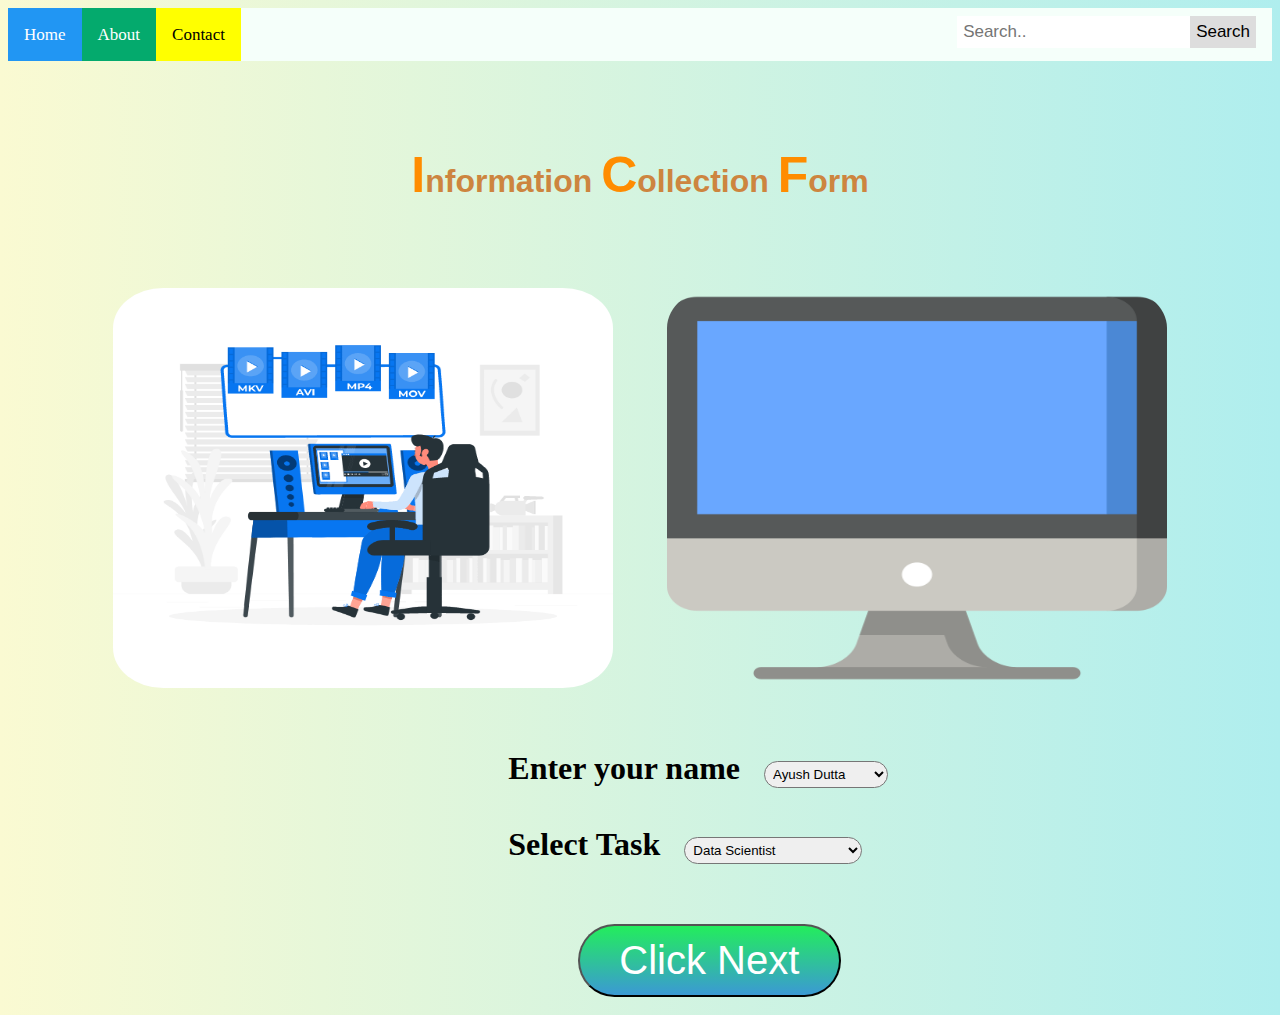
<file: index.html>
<!DOCTYPE html>
<html lang="en">
<head>
    <meta charset="UTF-8">
    <meta http-equiv="X-UA-Compatible" content="IE=edge">
    <link href="https://cdn.jsdelivr.net/npm/bootstrap@5.1.3/dist/css/bootstrap.min.css" rel="stylesheet" integrity="sha384-1BmE4kWBq78iYhFldvKuhfTAU6auU8tT94WrHftjDbrCEXSU1oBoqyl2QvZ6jIW3" crossorigin="anonymous">
    <meta name="viewport" content="width=device-width, initial-scale=1.0">
    <link rel="apple-touch-icon" sizes="180x180" href="images/apple-touch-icon.png">
    <link rel="icon" type="image/png" sizes="32x32" href="images/favicon-32x32.png">
    <link rel="icon" type="image/png" sizes="16x16" href="images/favicon-16x16.png">
    <link rel="manifest" href="images/site.webmanifest">
    <title>My Document</title>
    <link rel="stylesheet" href="style.css">
    <link rel="stylesheet" href="https://cdnjs.cloudflare.com/ajax/libs/animate.css/4.1.1/animate.min.css">
    
</head>
<body>
    <div class="topnav">
        <a class="active" href="#home">Home</a>
        <a class="about" href="#about">About</a>
        <a class="contact" href="#contact">Contact</a>
        <div class="search-container">
          <form action="">
            <input type="text" placeholder="Search.." name="search">
            <button type="submit" href="#">Search</button>
          </form>
        </div>
      </div>
      <h1 class="header animate__animated animate__bounce animate_delay-2s"><span>I</span>nformation <span>C</span>ollection <span>F</span>orm</h1>
      <center>
        <img src="images/front-video.gif" alt="video">
        <img src="images/comp.jpg" alt="dhinka chika">
      </center>
      
      <div class="flex-parent">
        <div class="flex-child login-form-container  magenta">
            <form action="#">
                <label for="name">Enter your name</label>
                <select name="languages" id="lang">
                  <option value="Ayush Dutta">Ayush Dutta</option>
                  <option value="Ahan Das">Ahan Das</option>
                  <option value="Ahana Bose">Ahana Bose</option>
                  <option value="Kaustav Paul">Kaustav Paul</option>
                  <option value="Jaydeep Ghosh">Jaydeep Ghosh</option>
                  <option value="Deep Nag">Deep Nag</option>
                  <option value="Anirban Mondal">Anirban Mondal</option>
                  <option value="Arnab Das">Arnab Das</option>
                </select>
          </form>
      <br>
      <form action="#">
        <label for="task">Select Task</label>
        <select name="languages" id="lang">
          <option value="Ayush Dutta">Data Scientist</option>
          <option value="Ahan Das">Data Analyst</option>
          <option value="Ahana Bose">CEO</option>
          <option value="Kaustav Paul">Relationship Manager</option>
          <option value="Jaydeep Ghosh">Assistant Manager</option>
          <option value="Deep Nag">BPO</option>
          <option value="Anirban Mondal">Customer care executive</option>
          <option value="Arnab Das">Database Handler</option>
        </select>
      </form>
      <button type="button" class="btn btn-dark" onclick="window.location.href = '/page2.html';">Click Next</button>
        </div>
<script src="https://cdn.jsdelivr.net/npm/bootstrap@5.1.3/dist/js/bootstrap.bundle.min.js" integrity="sha384-ka7Sk0Gln4gmtz2MlQnikT1wXgYsOg+OMhuP+IlRH9sENBO0LRn5q+8nbTov4+1p" crossorigin="anonymous"></script>
</body>
</html>
</file>
<file: style.css>
body{
    background: linear-gradient(to right, #fafad2, #afeeee);
}

/* Dropdown Button */
.dropbtn {
    background-color: #04AA6D;
    color: white;
    padding: 16px;
    font-size: 16px;
    border: none;
  }
  
  /* The container <div> - needed to position the dropdown content */
  .dropdown {
    position: relative;
    display: inline-block;
  }
  
  /* Dropdown Content (Hidden by Default) */
  .dropdown-content {
    display: none;
    position: absolute;
    background-color: #f1f1f1;
    min-width: 160px;
    box-shadow: 0px 8px 16px 0px rgba(0,0,0,0.2);
    z-index: 1;
  }
  
  /* Links inside the dropdown */
  .dropdown-content a {
    color: black;
    padding: 12px 16px;
    text-decoration: none;
    display: block;
  }
  
  /* Change color of dropdown links on hover */
  .dropdown-content a:hover {background-color: #ddd;}
  
  /* Show the dropdown menu on hover */
  .dropdown:hover .dropdown-content {display: block;}
  
  /* Change the background color of the dropdown button when the dropdown content is shown */
  .dropdown:hover .dropbtn {background-color: #3e8e41;}

  * {box-sizing: border-box;}

/* Style the navbar */
.topnav {
  overflow: hidden;
  background-color: #f5fffa;
  line-height: 25px;
}

/* Navbar links */
.topnav a {
  float: left;
  display: block;
  color: black;
  text-align: center;
  padding: 14px 16px;
  text-decoration: none;
  font-size: 17px;
}

/* Navbar links on mouse-over */
.topnav a:hover {
  background-color: #ddd;
  color: black;
}

/* Active/current link */
.topnav a.active {
  background-color: #2196F3;
  color: white;
}
.topnav a.about{
    background-color: #04AA6D;
    color: white;
}

.topnav a.contact{
    background-color:yellow;
    color: black;
}

/* Style the input container */
.topnav .search-container {
  float: right;
}

/* Style the input field inside the navbar */
.topnav input[type=text] {
  padding: 6px;
  margin-top: 8px;
  font-size: 17px;
  border: none;
}

/* Style the button inside the input container */
.topnav .search-container button {
  float: right;
  padding: 6px;
  margin-top: 8px;
  margin-right: 16px;
  background: #ddd;
  font-size: 17px;
  border: none;
  cursor: pointer;
}

.topnav .search-container button:hover {
  background: #ccc;
}

/* Add responsiveness - On small screens, display the navbar vertically instead of horizontally */
@media screen and (max-width: 600px) {
  .topnav .search-container {
    float: none;
  }
  .topnav a, .topnav input[type=text], .topnav .search-container button {
    float: none;
    display: block;
    text-align: left;
    width: 100%;
    margin: 0;
    padding: 14px;
  }
  .topnav input[type=text] {
    border: 1px solid #ccc;
  }
}
.header{
    text-decoration: none;
    font-family: Arial, Helvetica, sans-serif;
    text-align: center;
    padding: 5%;
    color: peru;
    font-weight: bold;
}

.header span{
  font-size: 50px;
  font-weight: 700;
  color: darkorange;

}

img{
  height: 400px;
  width: 500px;
  border-radius: 10%;
  margin: 0% 2%;
}

label{
  font-size: 50px;
  font-weight: 700;

}

.login-form-container{
    padding-left: 70%;
    
}
.login-form-container form{
    margin:10px;
    border-radius: .5rem;
    background:#fff;
    width:30rem;
    position: relative;
    background-color: transparent;
  }
  .login-form-container h4{
      font-size: 1rem;
      color: grey;	
  }
  
  .login-form-container form label{
    font-size: 2rem;
    margin-right: 20px;
  }
  .login-form-container select{
      padding: 4px;
      border-radius: 25px;
  }

* {
    box-sizing: border-box;
  }
  .flex-parent{
    display: flex;
    width: 50%;
    padding-top: 3%;
    padding-left: 10%;
    background-color: transparent;
  }
  
  .flex-child {
    flex: 1;
    border: 2px transparent;
    margin: 10px;
    background-color: transparent;
  }
  
  .flex-child-element:first-child {
    margin-right: 20px;
    background-color: transparent;
  }

  .btn {
  background: #23ed5c;
  background-image: -webkit-linear-gradient(top, #23ed5c, #3b99d4);
  background-image: -moz-linear-gradient(top, #23ed5c, #3b99d4);
  background-image: -ms-linear-gradient(top, #23ed5c, #3b99d4);
  background-image: -o-linear-gradient(top, #23ed5c, #3b99d4);
  background-image: linear-gradient(to bottom, #23ed5c, #3b99d4);
  -webkit-border-radius: 50;
  -moz-border-radius: 50;
  border-radius: 50px;
  font-family: Arial;
  color: #ffffff;
  font-size: 40px;
  padding: 12px 40px 12px 39px;
  text-decoration: none;
  margin-top: 50px;
  margin-left: 80px;
}

.btn:hover {
  background: #1121d4;
  background-image: -webkit-linear-gradient(top, #1121d4, #48bde8);
  background-image: -moz-linear-gradient(top, #1121d4, #48bde8);
  background-image: -ms-linear-gradient(top, #1121d4, #48bde8);
  background-image: -o-linear-gradient(top, #1121d4, #48bde8);
  background-image: linear-gradient(to bottom, #1121d4, #48bde8);
  text-decoration: none;
}
</file>
